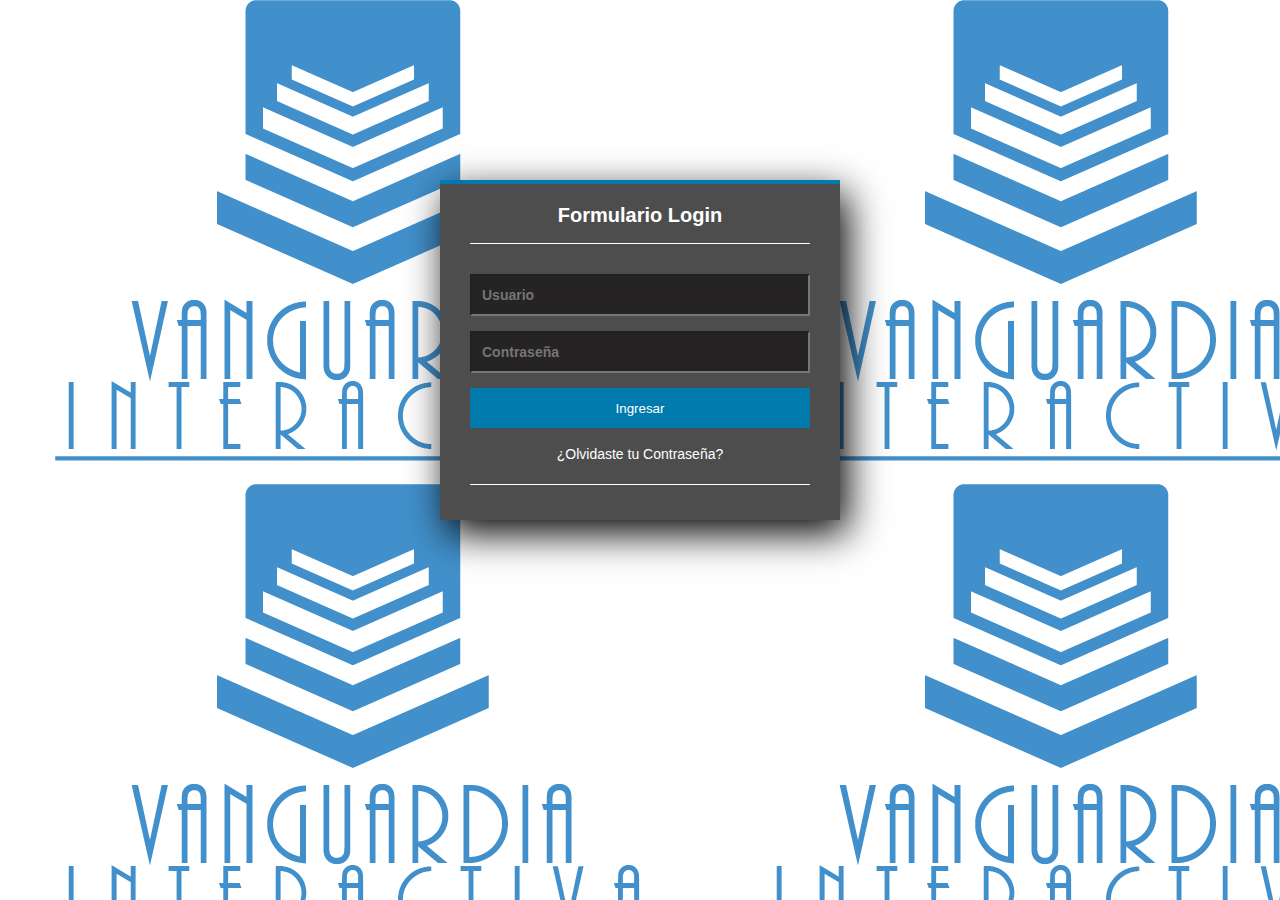
<file: Index.html>
<!DOCTYPE html>
<html lang="en">
<head>
    <meta charset="UTF-8">
    <meta name="viewport" content="width=device-width, initial-scale=1.0">
    <title>Login</title>
    <link rel="stylesheet" href="Style.css">
</head>
<body>
    <section class="form-login">
       <h5>Formulario Login</h5>
       <input class="controls" type="text" name="usuario" value="" placeholder="Usuario"> 
       <input class="controls" type="password" name="contraseña" value="" placeholder="Contraseña"> 
       <input class="buttons" type="submit" name="" value="Ingresar">
        <p><a href="#">¿Olvidaste tu Contraseña?</a></p>
    
    
    </section>
</body>
</html>
</file>
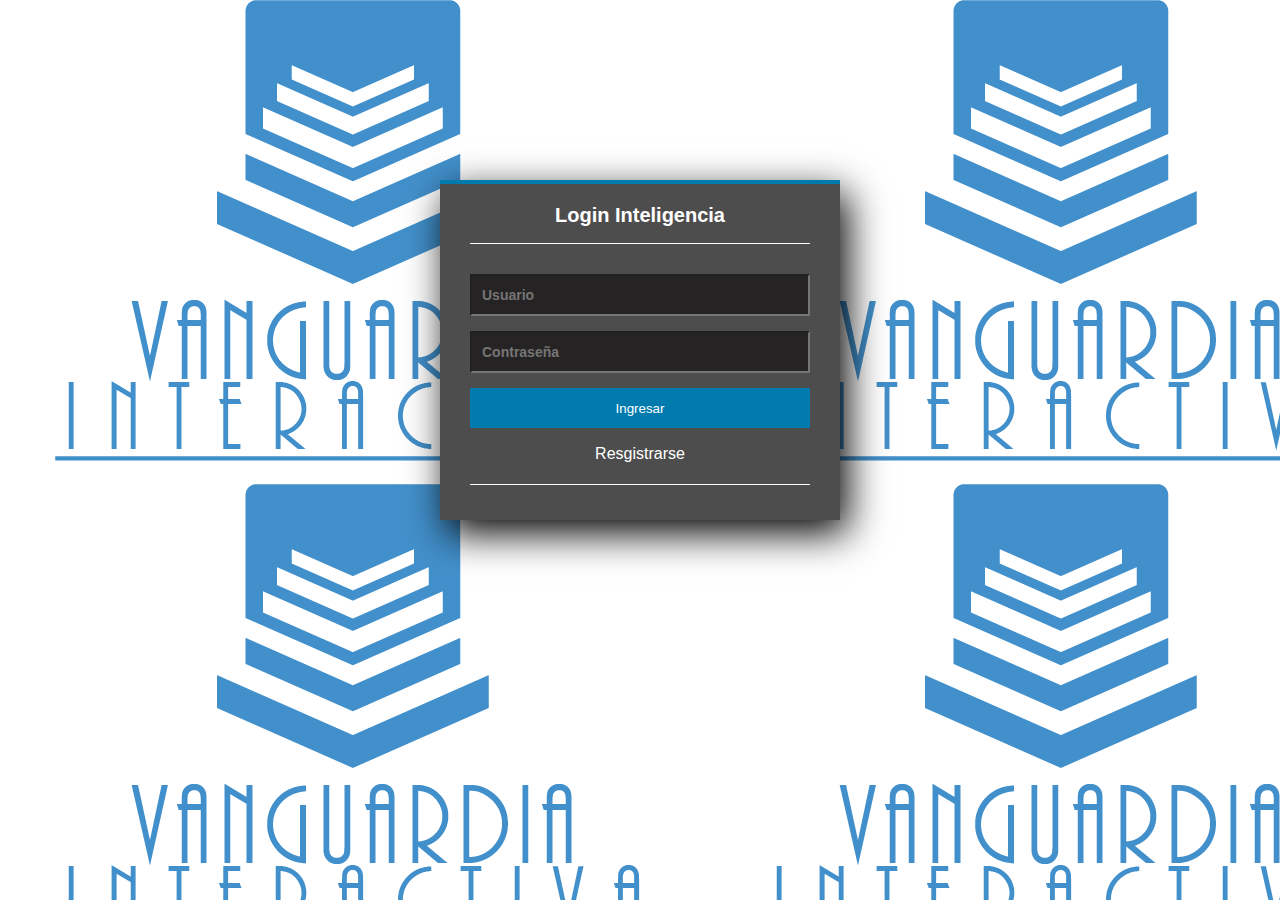
<file: Login.html>
<!DOCTYPE html>
<html lang="en">
<head>
    <meta charset="UTF-8">
    <meta name="viewport" content="width=device-width, initial-scale=1.0">
    <title>Login</title>
    <link rel="stylesheet" href="Style.css">
</head>
<body>
    <section class="form-login">
       <h5>Login Inteligencia</h5>
       <input class="controls" type="text" name="usuario" value="" placeholder="Usuario"> 
       <input class="controls" type="password" name="contraseña" value="" placeholder="Contraseña"> 
       <input class="buttons" type="submit" name="" value="Ingresar">
        <p>Resgistrarse</p>
    
    
    </section>
</body>
</html>
</file>
<file: Style.css>
* {
   margin: 0;
   padding: 0;
   box-sizing: border-box;
}

body {
   font-family: arial; 
   background-image: url('logo\ azul\ vanguardia\ interactiva.jpg');

}

.form-login {
  width: 400px;
  height: 340px;
  background: #4e4d4d;  
  margin: auto;
  margin-top: 180px;
  box-shadow: 7px 13px 37px #000;
  padding: 20px 30px;
  border-top: 4px solid #017bad;
  color: white;

}
.form-login h5 {
  margin: 0%;
  text-align: center;
  height: 40px;
  margin-bottom: 30px;
  border-bottom: 1px solid;
  font-size: 20px;  

}

.controls {
   width: 100%;
   border: 1% solid #017bad;
   margin-bottom: 15px;
   padding: 11px 10px;
   background: #252323;
   font-size: 14px;
   font-weight: bold; 
   color: white;

}

.buttons {
   width: 100%;
   height: 40px;
   background: #017bad;
   border: none;
   color: white;
   margin-bottom: 17px; 
}

.form-login p{
    height: 40px;
    text-align: center;
    border-bottom: 1px solid;
}
.form-login a {
   color: white;
   text-decoration: none;
   font-size: 14px; 
}
.form-login a:hover {
   text-decoration: underline; 

}




}
</file>
